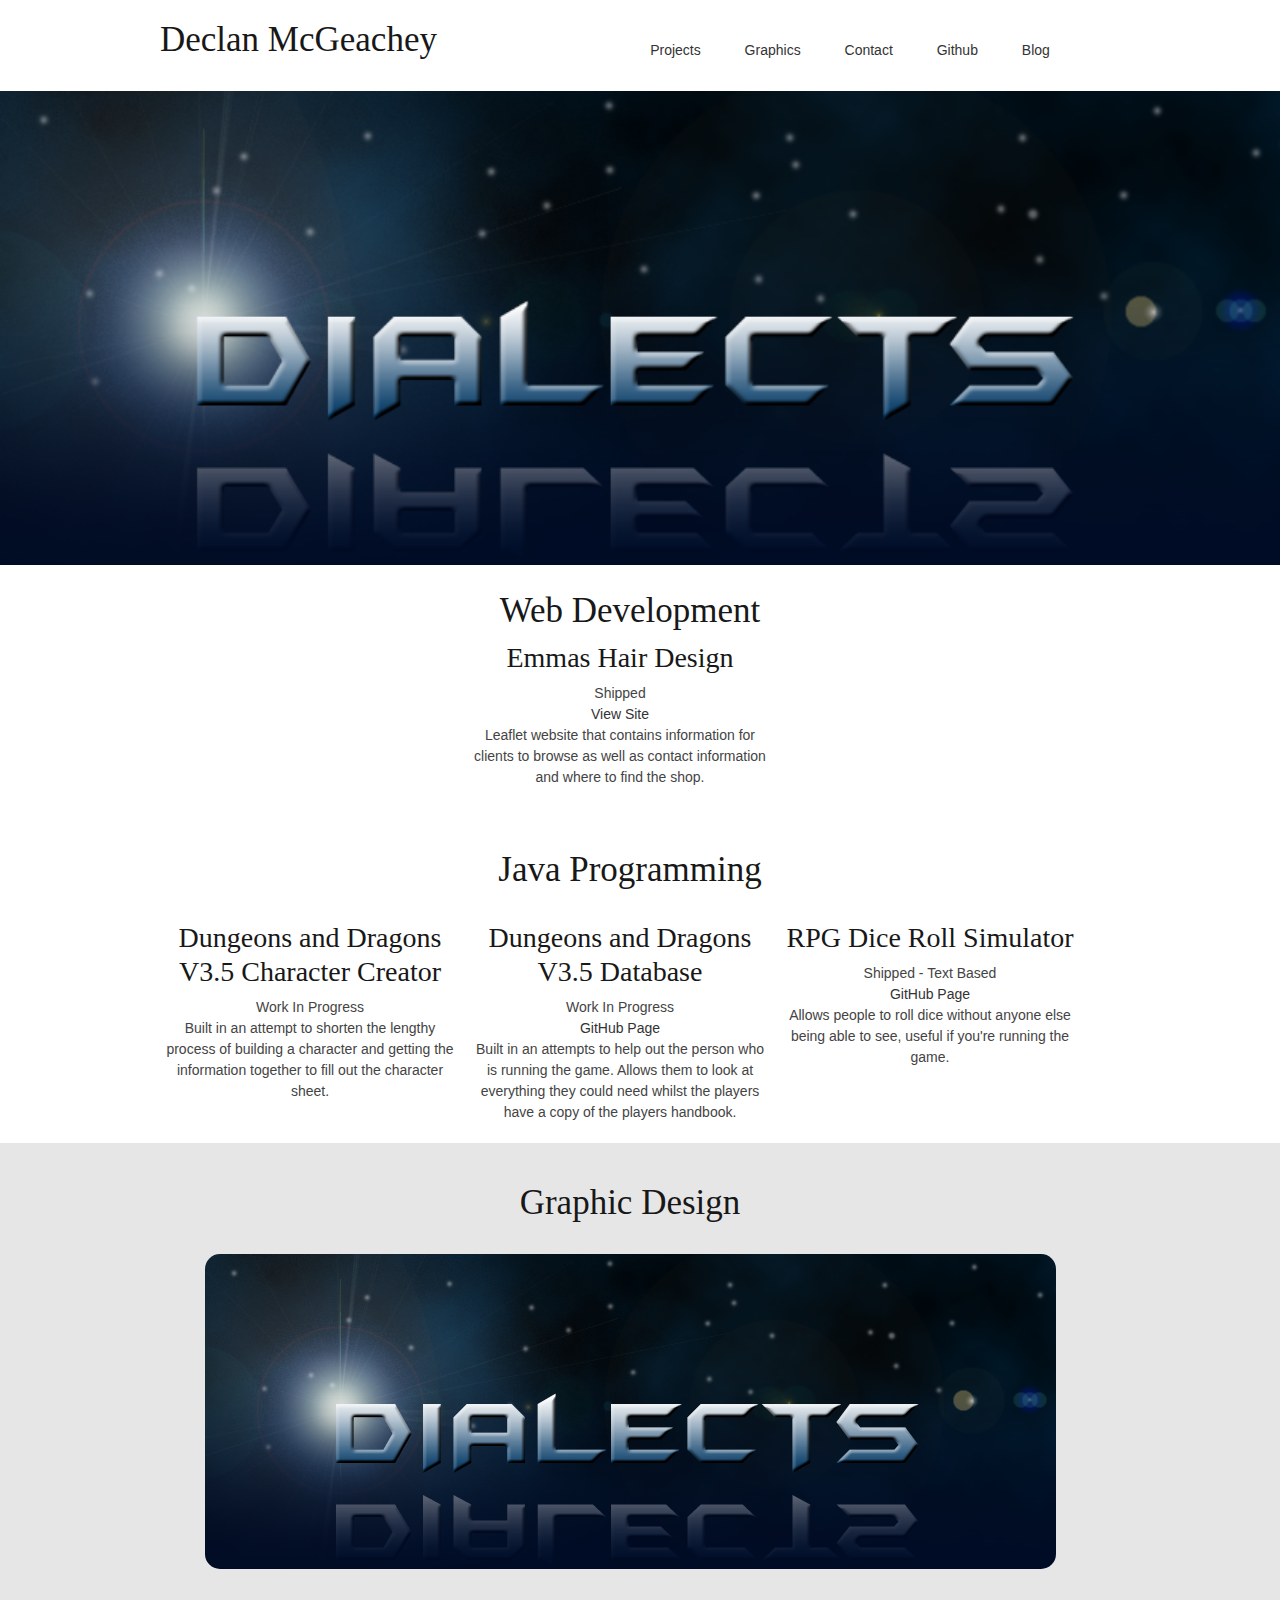
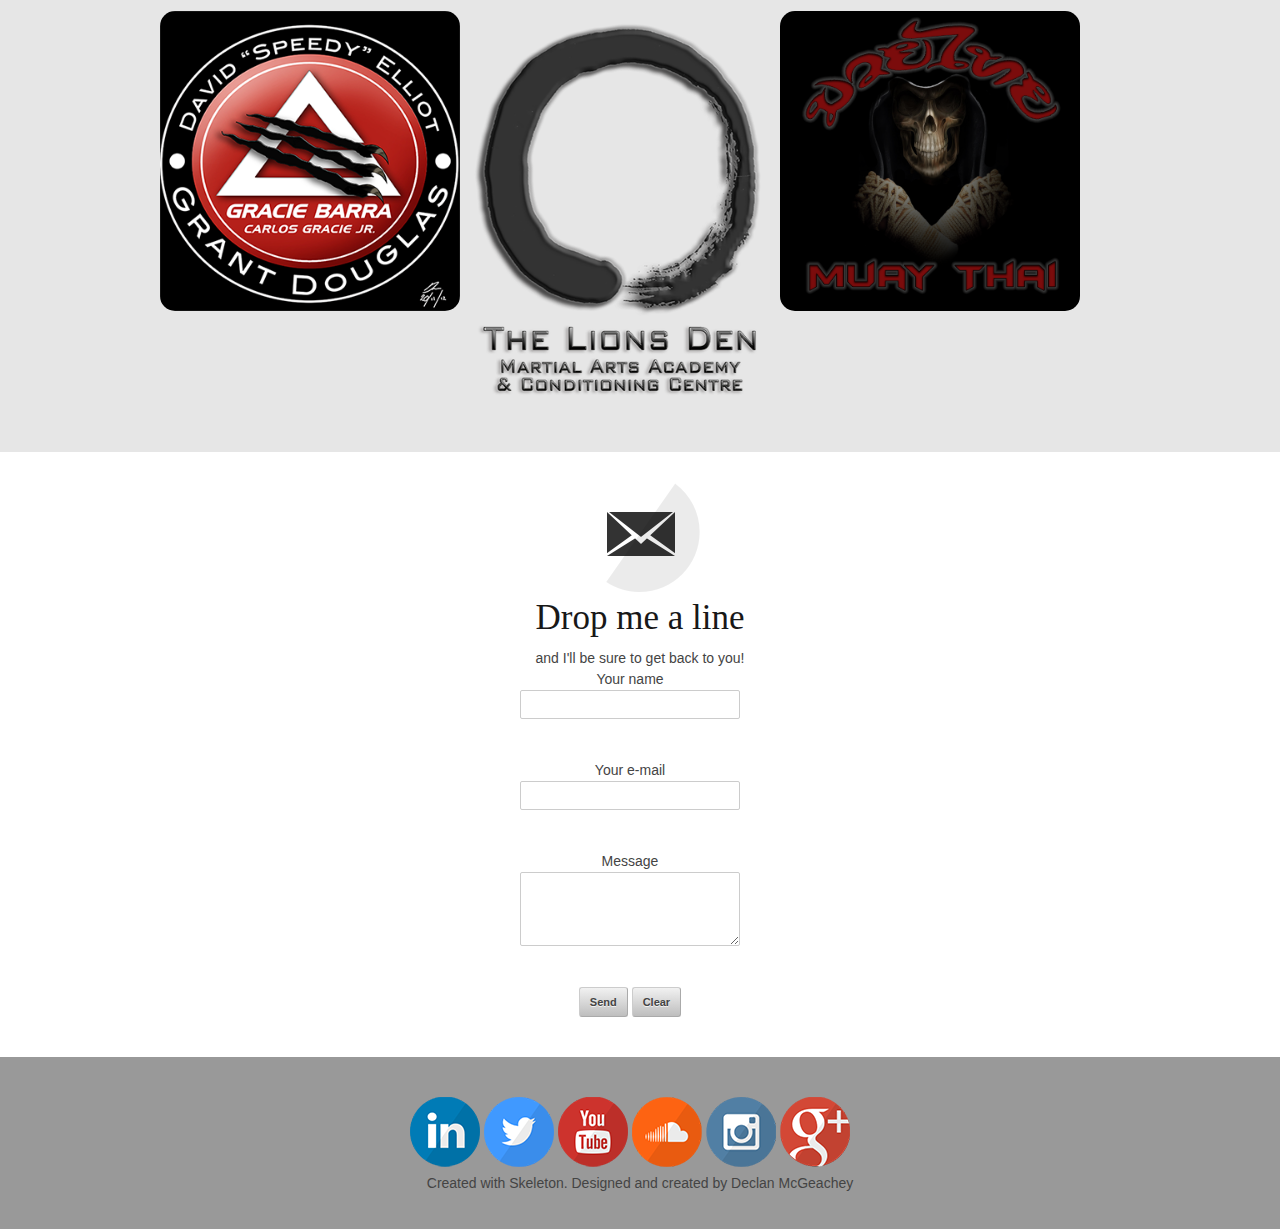
<file: index.html>
<!DOCTYPE html>
<!--[if lt IE 7 ]><html class="ie ie6" lang="en"> <![endif]-->
<!--[if IE 7 ]><html class="ie ie7" lang="en"> <![endif]-->
<!--[if IE 8 ]><html class="ie ie8" lang="en"> <![endif]-->
<!--[if (gte IE 9)|!(IE)]><!--><html lang="en"> <!--<![endif]-->
<head>

	<!-- Basic Page Needs
  ================================================== -->
	<meta charset="utf-8">
	<title>Declan McGeachey - Web & Graphic Design</title>
	<meta name="description" content="Declan McGeachey is a freelance web designer based in Glasgow, Scotland. Specialising in front end web design">
	<meta name="keywords" content="HTML, CSS, PHP, JS, Javascript, Web Design, Freelance, Front End, Responsive Design, Glasgow, Scotland, Freelance Web Design, Freelance Web Design Glasgow, Graphic Design">
	<meta name="author" content="Declan McGeachey">
    <meta name="google-site-verification" content="WF05OBjeJCliIQ81CKxktAAAyhjKM83mC2-5_Dd2Hfs"/>


	<!-- Mobile Specific Metas
  ================================================== -->
	<meta name="viewport" content="width=device-width, initial-scale=1, maximum-scale=1">

	<!-- CSS
  ================================================== -->
	<link rel="stylesheet" href="stylesheets/base.css">
	<link rel="stylesheet" href="stylesheets/skeleton.css">
	<link rel="stylesheet" href="stylesheets/layout.css">

	<!--[if lt IE 9]>
		<script src="http://html5shim.googlecode.com/svn/trunk/html5.js"></script>
	<![endif]-->

	<!-- Favicons
	================================================== -->
	<link rel="shortcut icon" href="images/favicon.ico">

</head>
<body>



	<!-- Primary Page Layout
	================================================== -->
<!-- Header -->
<div class="container">
	<div class="seven columns" >
		<h2>Declan McGeachey</h2>
	</div>


		<!-- Navigation -->
	<div id="nav" class="nine columns">
			
		<center><ul>
			<li><a href="#Development">Projects</a></li>
			<li><a href="#Graphics">Graphics</a></li>
			<li><a href="#Contact">Contact</a></li>
			<li><a href="http://www.github.com/dmcgeachey">Github</a></li>
			<li><a href="http://dmcgeachey.com/blog.html">Blog</a></li>
		</ul></center>
	</div>
</div>


		<center><img src="images/dialects.png" width="100%" height="50%";></center>


<!-- Project Section -->
<div class="container">
<a name="Development"></a>
		<div class="container">
			<div class="sixteen columns">
				<center><h2>Web Development</h2></center>
			</div>

			<div id="nav">
				<div class="one-third column offset-by-five" >
						<center><h3>Emmas Hair Design</h3>
						<p>Shipped
						<br><a href="http://www.emmashairdesign.co.uk">View Site</a>
						<br>Leaflet website that contains information for clients to browse as well as contact information and where to find the shop.</p>
					</center>
				</div>
			</div>



			<div class="sixteen columns">
				<br>
			</div>

			<div class="sixteen columns">
				<br>
			</div>


			<div class="sixteen columns">
				<center><h2>Java Programming</h2></center>
				<br>
			</div>

		<div id="nav">
			<div class="one-third column">
				<center><h3>Dungeons and Dragons V3.5 Character Creator</h3>
				<p>Work In Progress
				<br>Built in an attempt to shorten the lengthy process of building a character and getting the information together to fill out the character sheet.</p></center>
			
			</div>
		</div>

		<div id="nav">
			<div class="one-third column">
				<center><h3>Dungeons and Dragons V3.5 Database</h3>
				<p>Work In Progress
				<br><a href="https://github.com/dmcgeachey/Database">GitHub Page</a>
				<br>Built in an attempts to help out the person who is running the game. Allows them to look at everything they could need whilst the players have a copy of the players handbook.</p></center>
			</div>
		</div>

		<div id="nav">
			<div class="one-third column">
				<center><h3>RPG Dice Roll Simulator</h3>
				<p>Shipped - Text Based
				<br><a href="https://github.com/dmcgeachey/Dice-Generator">GitHub Page</a>
				<br>Allows people to roll dice without anyone else being able to see, useful if you're running the game.</p></center>
			</div>
		</div>
	</div>
</div>
		



<!-- Graphics Section -->
<div id="background">
<a name="Graphics"></a>
	<div class="container">
		<div class="sixteen columns">
			<div class="sixteen columns">
				<center><h2>Graphic Design</h2></center>
				<br>
			</div>

			<div id="logoImage" class="sixteen columns feature ">
				<center><img src="images/dialects.png"></center>
				<br>
			</div>

			<div id="logoImage"  class="one-third column feature">
				<center><img src="images/LDpatch.png"></center>
			</div>

			<div id="logoImage"  class="one-third column feature">
				<center><img src="images/LDlogo.png"></center>
			</div>

			<div id="logoImage"  class="one-third column feature">
				<center><img src="images/gymLogo.png"></center>
			</div>
		</div>
	</div>
</div>

<!-- Contact Section -->
<div class="container">
<a name="Contact"></a>
	<center><img src="images/email.png">
	<h2>Drop me a line</h2>
	and I'll be sure to get back to you!</center>

	<!-- Contact Form -->
	<div class = "sixteen columns">
		<center>
		<form action="contact.php" method="post">
		Your name<br>
    	<input type="text" name="cf_name"><br>
		Your e-mail<br>
   		<input type="text" name="cf_email"><br>
		Message<br>
    	<textarea name="cf_message"></textarea><br>
		<input type="submit" value="Send">
		<input type="reset" value="Clear">
		</form>
		</center>
	</div>
</div>



<!-- Footer -->
<div id="footerBackground">
	<div class="container">
		<div id="footer">
			<div class="sixteen columns">
				<center>
				<a href="http://www.linkedin.com/pub/declan-mcgeachey/83/651/211"><img src="images/linkedin.png"></a>
				<a href="http://www.twitter.com/dmcgeachey"><img src="images/twitter.png"></a>
				<a href="http://www.youtube.com/dmcgeachey"><img src="images/youtube.png"></a>
				<a href="https://soundcloud.com/declan-mcgeachey"><img src="images/soundcloud.png"></a>
				<a href="http://instagram.com/dmcgeachey"><img src="images/instagram.png"></a>
				<a href="https://plus.google.com/102501934381518466295/posts/p/pub"><img src="images/googleplus.png"></a>
				</center>
			</div>

			<div id="copyright" class="sixteen columns" align="center">
			Created with Skeleton. Designed and created by Declan McGeachey
			</div>

		</div>
	</div>


<!-- End Document
================================================== -->
</body>
</html>
</file>
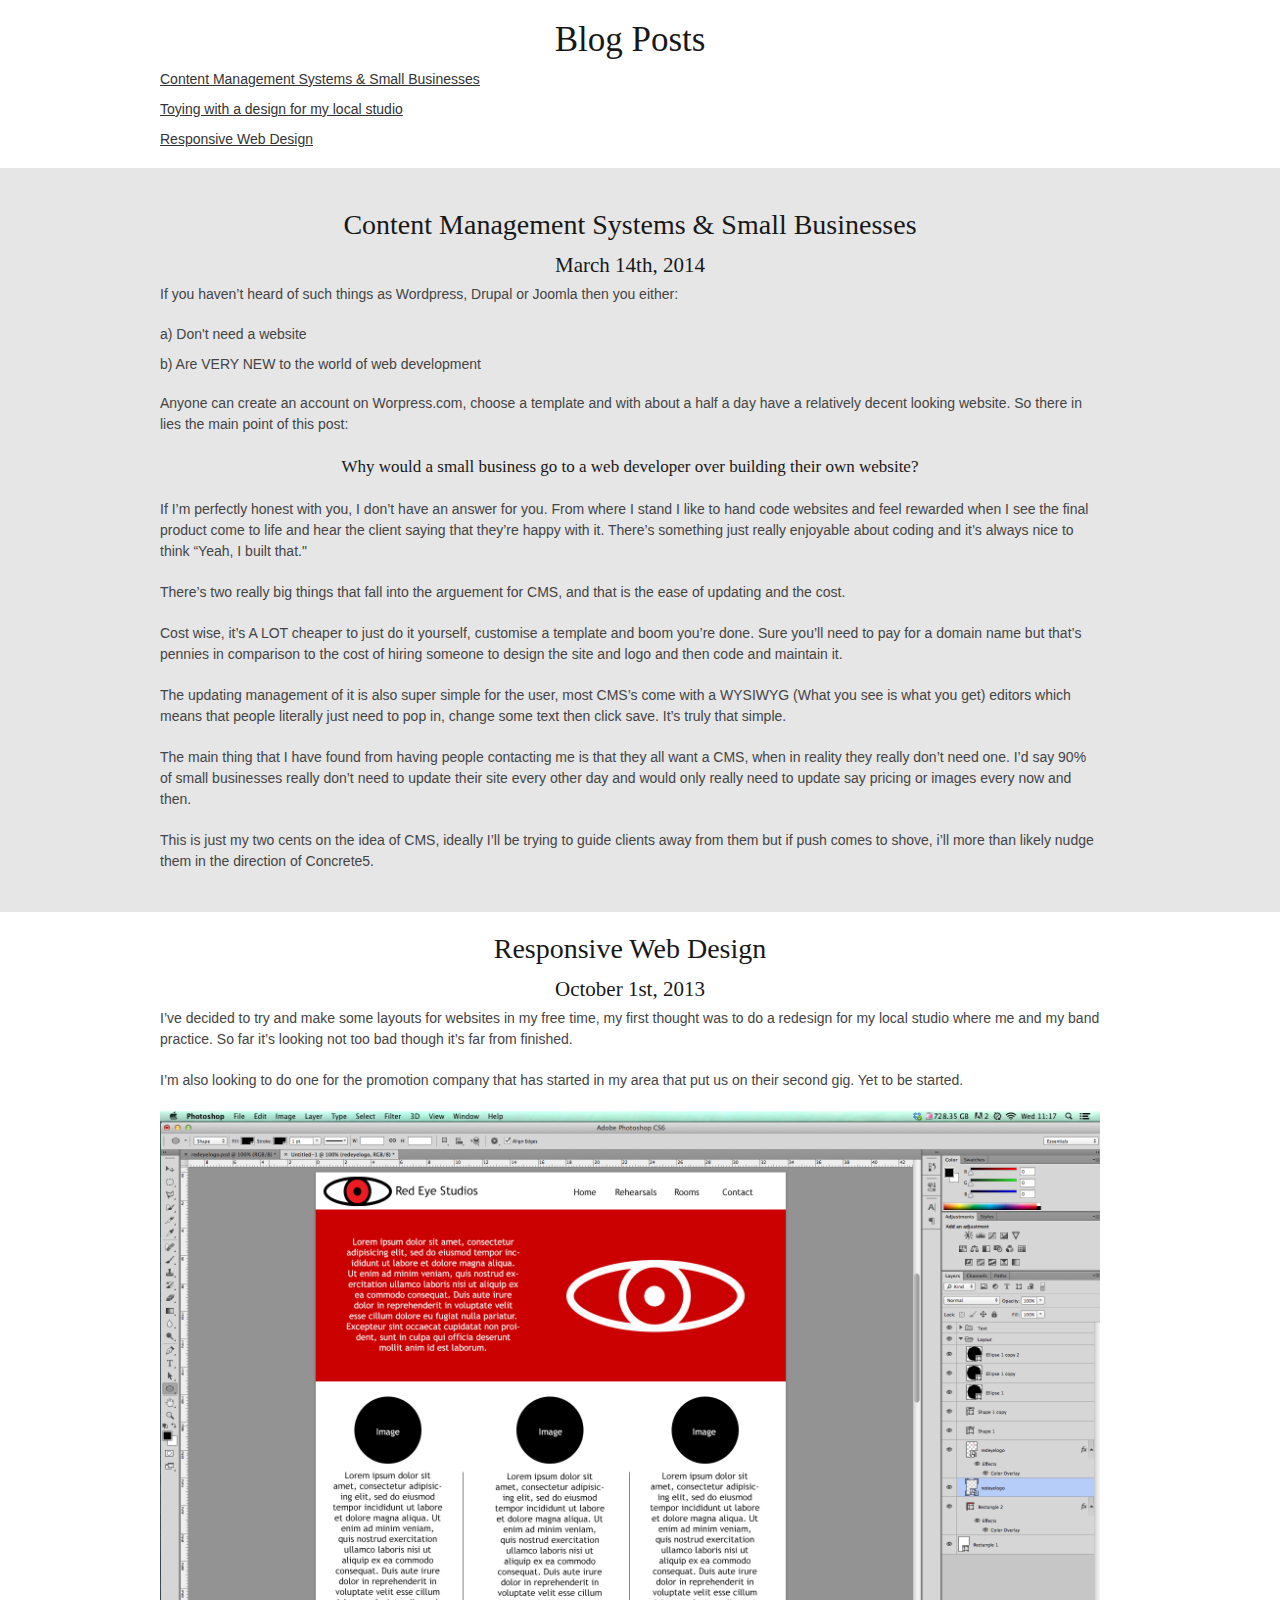
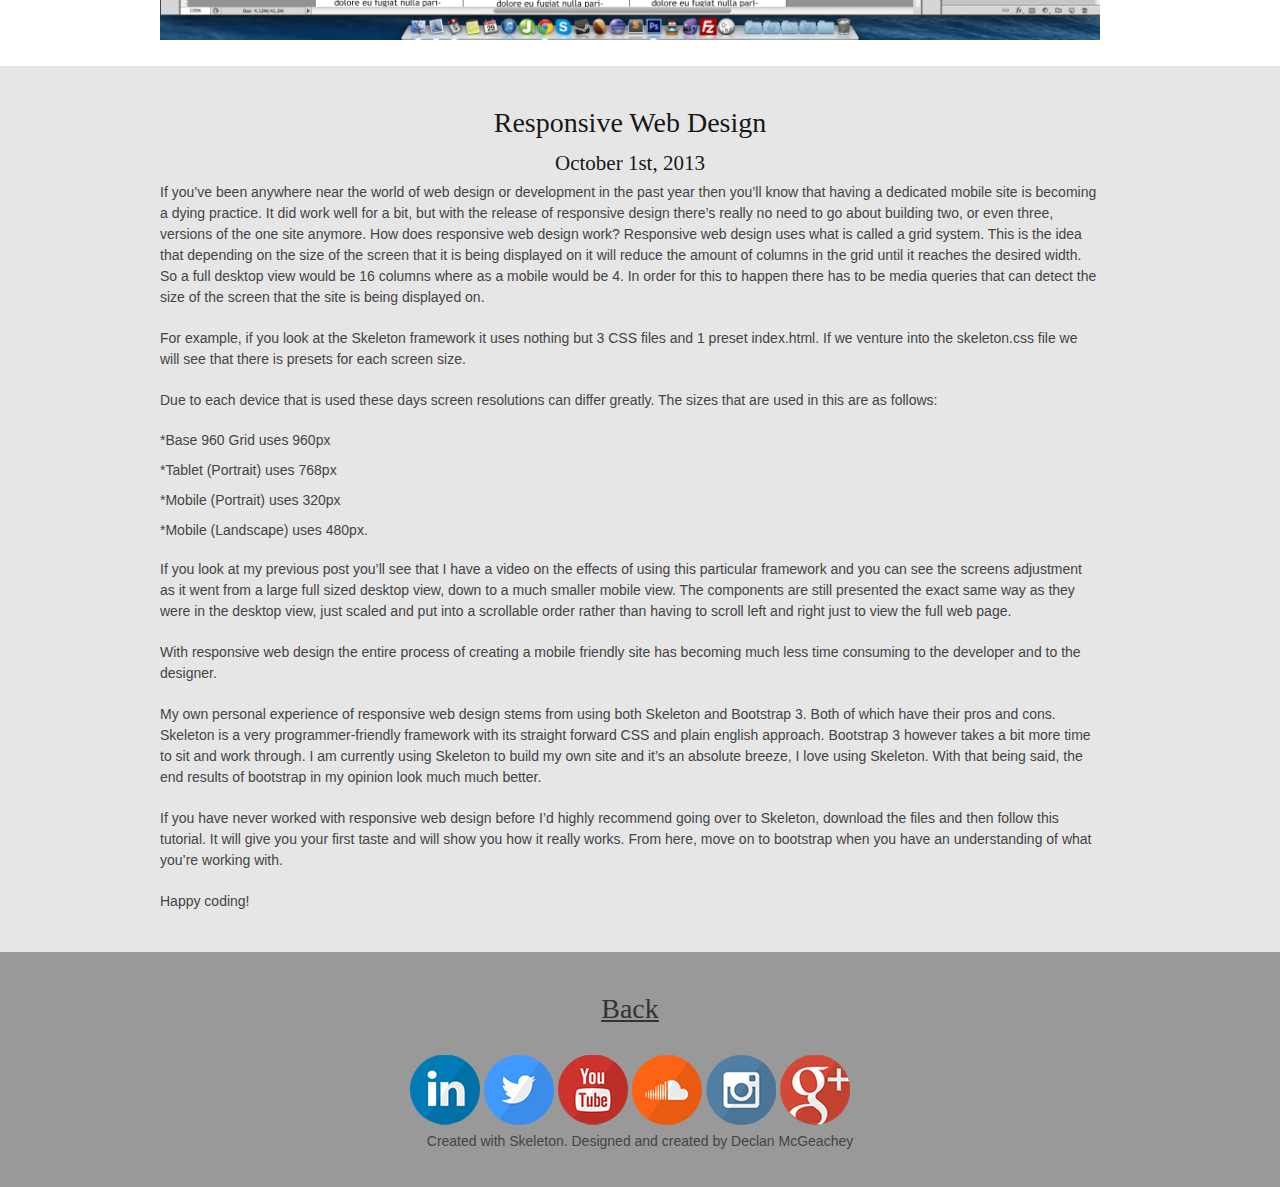
<file: blog.html>
<!DOCTYPE html>
<!--[if lt IE 7 ]><html class="ie ie6" lang="en"> <![endif]-->
<!--[if IE 7 ]><html class="ie ie7" lang="en"> <![endif]-->
<!--[if IE 8 ]><html class="ie ie8" lang="en"> <![endif]-->
<!--[if (gte IE 9)|!(IE)]><!--><html lang="en"> <!--<![endif]-->
<head>

	<!-- Basic Page Needs
  ================================================== -->
	<meta charset="utf-8">
	<title>Declan McGeachey - Blog</title>
	<meta name="description" content="Declan McGeachey is a freelance web designer based in Glasgow, Scotland. Specialising in front end web design">
	<meta name="keywords" content="HTML, CSS, PHP, JS, Javascript, Web Design, Freelance, Front End, Responsive Design, Glasgow, Scotland, Freelance Web Design, Freelance Web Design Glasgow, Graphic Design">
	<meta name="author" content="Declan McGeachey">
    <meta name="google-site-verification" content="WF05OBjeJCliIQ81CKxktAAAyhjKM83mC2-5_Dd2Hfs"/>


	<!-- Mobile Specific Metas
  ================================================== -->
	<meta name="viewport" content="width=device-width, initial-scale=1, maximum-scale=1">

	<!-- CSS
  ================================================== -->
	<link rel="stylesheet" href="stylesheets/base.css">
	<link rel="stylesheet" href="stylesheets/skeleton.css">
	<link rel="stylesheet" href="stylesheets/layout.css">

	<!--[if lt IE 9]>
		<script src="http://html5shim.googlecode.com/svn/trunk/html5.js"></script>
	<![endif]-->

	<!-- Favicons
	================================================== -->
	<link rel="shortcut icon" href="images/favicon.ico">

</head>
<body>



	<!-- Primary Page Layout
	================================================== -->
<!-- Blog Title Section -->
<div class="container">
	<div class="sixteen columns">
	<center><h2>Blog Posts</h2></center>
	</div>
	<div class="sixteen columns"><ul>
			<li><a href=""> Content Management Systems & Small Businesses</a></li>
			<li><a href=""> Toying with a design for my local studio</a></li>
			<li><a href="#Responsive Web Design"> Responsive Web Design</a></li>
		</ul>
	</div>
</div>

<!-- Blog Post -->
<div id="background">
	<div class="container">

		<!-- Blog Title & Date -->
		<div class="sixteen columns">
		<a name="Responsive Web Design"></a>
		<center><h3>Content Management Systems & Small Businesses</h3>
		<h4>March 14th, 2014</h4></center>
		</div>

		<!-- Blog Main Text -->
		<div class="sixteen columns">
		<p>If you haven’t heard of such things as Wordpress, Drupal or Joomla then you either:
			<ul>
				<li>a) Don't need a website</li>
				<li>b) Are VERY NEW to the world of web development</li>
			</ul>
			Anyone can create an account on Worpress.com, choose a template and with about a half a day have a relatively decent looking website. So there in lies the main point of this post:

		</p>

		<p><h5><center>Why would a small business go to a web developer over building their own website?<center></h5></p>

		<p>If I’m perfectly honest with you, I don’t have an answer for you. From where I stand I like to hand code websites and feel rewarded when I see the final product come to life and hear the client saying that they’re happy with it. There’s something just really enjoyable about coding and it’s always nice to think “Yeah, I built that."
		</p>

		<p>There’s two really big things that fall into the arguement for CMS, and that is the ease of updating and the cost.</p>

		<p>Cost wise, it’s A LOT cheaper to just do it yourself, customise a template and boom you’re done. Sure you’ll need to pay for a domain name but that’s pennies in comparison to the cost of hiring someone to design the site and logo and then code and maintain it.</p>

		<p>The updating management of it is also super simple for the user, most CMS’s come with a WYSIWYG (What you see is what you get) editors which means that people literally just need to pop in, change some text then click save. It’s truly that simple.</p>

		<p>The main thing that I have found from having people contacting me is that they all want a CMS, when in reality they really don’t need one. I’d say 90% of small businesses really don’t need to update their site every other day and would only really need to update say pricing or images every now and then.
		</p>

		<p>This is just my two cents on the idea of CMS, ideally I’ll be trying to guide clients away from them but if push comes to shove, i’ll more than likely nudge them in the direction of Concrete5.</p>
	</div>
	</div>
</div>

<!-- Blog Post -->
<div class="container">

		<!-- Blog Title & Date -->
		<div class="sixteen columns">
		<a name="Responsive Web Design"></a>
		<center><h3>Responsive Web Design</h3>
		<h4>October 1st, 2013</h4></center>
		</div>

		<!-- Blog Main Text -->
		<div class="sixteen columns">
		<p>I’ve decided to try and make some layouts for websites in my free time, my first thought was to do a redesign for my local studio where me and my band practice. So far it’s looking not too bad though it’s far from finished.</p>

		<p>I’m also looking to do one for the promotion company that has started in my area that put us on their second gig. Yet to be started.</p>

		<p><img src="images/redeyescreenshot.png" width="100%";></p>
		
		</div>
		</div>
</div>


<!-- Blog Post -->
<div id="background">
	<div class="container">

		<!-- Blog Title & Date -->
		<div class="sixteen columns">
		<a name="Responsive Web Design"></a>
		<center><h3>Responsive Web Design</h3>
		<h4>October 1st, 2013</h4></center>
		</div>

		<!-- Blog Main Text -->
		<div class="sixteen columns">
		<p>If you’ve been anywhere near the world of web design or development in the past year then you’ll know that having a dedicated mobile site is becoming a dying practice. It did work well for a bit, but with the release of responsive design there’s really no need to go about building two, or even three, versions of the one site anymore. How does responsive web design work? Responsive web design uses what is called a grid system. This is the idea that depending on the size of the screen that it is being displayed on it will reduce the amount of columns in the grid until it reaches the desired width. So a full desktop view would be 16 columns where as a mobile would be 4. In order for this to happen there has to be media queries that can detect the size of the screen that the site is being displayed on.</p>

		<p>For example, if you look at the Skeleton framework it uses nothing but 3 CSS files and 1 preset index.html. If we venture into the skeleton.css file we will see that there is presets for each screen size.</p>

		<p>Due to each device that is used these days screen resolutions can differ greatly. The sizes that are used in this are as follows:
			<ul>
				<li>*Base 960 Grid uses 960px </li>
				<li>*Tablet (Portrait) uses 768px </li>
				<li>*Mobile (Portrait) uses 320px </li>
				<li>*Mobile (Landscape) uses 480px.</li>
			</ul>
		</p>

		<p>If you look at my previous post you’ll see that I have a video on the effects of using this particular framework and you can see the screens adjustment as it went from a large full sized desktop view, down to a much smaller mobile view. The components are still presented the exact same way as they were in the desktop view, just scaled and put into a scrollable order rather than having to scroll left and right just to view the full web page.</p>

		<p>With responsive web design the entire process of creating a mobile friendly site has becoming much less time consuming to the developer and to the designer.</p>

		<p>My own personal experience of responsive web design stems from using both Skeleton and Bootstrap 3. Both of which have their pros and cons. Skeleton is a very programmer-friendly framework with its straight forward CSS and plain english approach. Bootstrap 3 however takes a bit more time to sit and work through. I am currently using Skeleton to build my own site and it’s an absolute breeze, I love using Skeleton. With that being said, the end results of bootstrap in my opinion look much much better.</p>

		<p>If you have never worked with responsive web design before I’d highly recommend going over to Skeleton, download the files and then follow this tutorial. It will give you your first taste and will show you how it really works. From here, move on to bootstrap when you have an understanding of what you’re working with.</p>

		<p>Happy coding!</p>
	</div>
	</div>
</div>

<!-- Footer -->
<div id="footerBackground">
	<div class="container">
		<div id="footer">
				<div class="sixteen columns" >
				<h3><center><a href="http://www.dmcgeachey.com">Back</a></center></h3><br>
				</div>
			<div class="sixteen columns">
				<center>
				<a href="http://www.linkedin.com/pub/declan-mcgeachey/83/651/211"><img src="images/linkedin.png"></a>
				<a href="http://www.twitter.com/dmcgeachey"><img src="images/twitter.png"></a>
				<a href="http://www.youtube.com/dmcgeachey"><img src="images/youtube.png"></a>
				<a href="https://soundcloud.com/declan-mcgeachey"><img src="images/soundcloud.png"></a>
				<a href="http://instagram.com/dmcgeachey"><img src="images/instagram.png"></a>
				<a href="https://plus.google.com/102501934381518466295/posts/p/pub"><img src="images/googleplus.png"></a>
				</center>
			</div>

			<div id="copyright" class="sixteen columns" align="center">
			Created with Skeleton. Designed and created by Declan McGeachey
			</div>

		</div>
	</div>


<!-- End Document
================================================== -->
</body>
</html>
</file>
<file: stylesheets/base.css>
/*
* Skeleton V1.2
* Copyright 2011, Dave Gamache
* www.getskeleton.com
* Free to use under the MIT license.
* http://www.opensource.org/licenses/mit-license.php
* 6/20/2012
*/


/* Table of Content
==================================================
	#Reset & Basics
	#Basic Styles
	#Site Styles
	#Typography
	#Links
	#Lists
	#Images
	#Buttons
	#Forms
	#Misc */


/* #Reset & Basics (Inspired by E. Meyers)
================================================== */
	html, body, div, span, applet, object, iframe, h1, h2, h3, h4, h5, h6, p, blockquote, pre, a, abbr, acronym, address, big, cite, code, del, dfn, em, img, ins, kbd, q, s, samp, small, strike, strong, sub, sup, tt, var, b, u, i, center, dl, dt, dd, ol, ul, li, fieldset, form, label, legend, table, caption, tbody, tfoot, thead, tr, th, td, article, aside, canvas, details, embed, figure, figcaption, footer, header, hgroup, menu, nav, output, ruby, section, summary, time, mark, audio, video {
		margin: 0;
		padding: 0;
		border: 0;
		font-size: 100%;
		font: inherit;
		vertical-align: baseline; }
	article, aside, details, figcaption, figure, footer, header, hgroup, menu, nav, section {
		display: block; }
	body {
		line-height: 1; }
	ol, ul {
		list-style: none; }
	blockquote, q {
		quotes: none; }
	blockquote:before, blockquote:after,
	q:before, q:after {
		content: '';
		content: none; }
	table {
		border-collapse: collapse;
		border-spacing: 0; }


/* #Basic Styles
================================================== */
	body {
		font: 14px/21px "HelveticaNeue", "Helvetica Neue", Helvetica, Arial, sans-serif;
		color: #444;
		-webkit-font-smoothing: antialiased; /* Fix for webkit rendering */
		-webkit-text-size-adjust: 100%;
	}


/* #Typography
================================================== */
	h1, h2, h3, h4, h5, h6 {
		color: #181818;
		font-family: Georgia, Times, "Times New Roman", serif;
		font-weight: normal; }
	h1 a, h2 a, h3 a, h4 a, h5 a, h6 a { font-weight: inherit; }
	h1 { font-size: 46px; line-height: 50px; margin-bottom: 14px;}
	h2 { font-size: 35px; line-height: 40px; margin-bottom: 10px; }
	h3 { font-size: 28px; line-height: 34px; margin-bottom: 8px; }
	h4 { font-size: 21px; line-height: 30px; margin-bottom: 4px; }
	h5 { font-size: 17px; line-height: 24px; }
	h6 { font-size: 14px; line-height: 21px; }
	.subheader { color: #777; }

	p { margin: 0 0 20px 0; }
	p img { margin: 0; }
	p.lead { font-size: 21px; line-height: 27px; color: #777;  }

	em { font-style: italic; }
	strong { font-weight: bold; color: #333; }
	small { font-size: 80%; }

/*	Blockquotes  */
	blockquote, blockquote p { font-size: 17px; line-height: 24px; color: #777; font-style: italic; }
	blockquote { margin: 0 0 20px; padding: 9px 20px 0 19px; border-left: 1px solid #ddd; }
	blockquote cite { display: block; font-size: 12px; color: #555; }
	blockquote cite:before { content: "\2014 \0020"; }
	blockquote cite a, blockquote cite a:visited, blockquote cite a:visited { color: #555; }

	hr { border: solid #ddd; border-width: 1px 0 0; clear: both; margin: 10px 0 30px; height: 0; }


/* #Links
================================================== */
	a, a:visited { color: #333; text-decoration: underline; outline: 0; }
	a:hover, a:focus { color: #000; }
	p a, p a:visited { line-height: inherit; }


/* #Lists
================================================== */
	ul, ol { margin-bottom: 20px; }
	ul { list-style: none outside; }
	ol { list-style: decimal; }
	ol, ul.square, ul.circle, ul.disc { margin-left: 30px; }
	ul.square { list-style: square outside; }
	ul.circle { list-style: circle outside; }
	ul.disc { list-style: disc outside; }
	ul ul, ul ol,
	ol ol, ol ul { margin: 4px 0 5px 30px; font-size: 90%;  }
	ul ul li, ul ol li,
	ol ol li, ol ul li { margin-bottom: 6px; }
	li { line-height: 18px; margin-bottom: 12px; }
	ul.large li { line-height: 21px; }
	li p { line-height: 21px; }

/* #Images
================================================== */

	img.scale-with-grid {
		max-width: 100%;
		height: auto; }


/* #Buttons
================================================== */

	.button,
	button,
	input[type="submit"],
	input[type="reset"],
	input[type="button"] {
		background: #eee; /* Old browsers */
		background: #eee -moz-linear-gradient(top, rgba(255,255,255,.2) 0%, rgba(0,0,0,.2) 100%); /* FF3.6+ */
		background: #eee -webkit-gradient(linear, left top, left bottom, color-stop(0%,rgba(255,255,255,.2)), color-stop(100%,rgba(0,0,0,.2))); /* Chrome,Safari4+ */
		background: #eee -webkit-linear-gradient(top, rgba(255,255,255,.2) 0%,rgba(0,0,0,.2) 100%); /* Chrome10+,Safari5.1+ */
		background: #eee -o-linear-gradient(top, rgba(255,255,255,.2) 0%,rgba(0,0,0,.2) 100%); /* Opera11.10+ */
		background: #eee -ms-linear-gradient(top, rgba(255,255,255,.2) 0%,rgba(0,0,0,.2) 100%); /* IE10+ */
		background: #eee linear-gradient(top, rgba(255,255,255,.2) 0%,rgba(0,0,0,.2) 100%); /* W3C */
	  border: 1px solid #aaa;
	  border-top: 1px solid #ccc;
	  border-left: 1px solid #ccc;
	  -moz-border-radius: 3px;
	  -webkit-border-radius: 3px;
	  border-radius: 3px;
	  color: #444;
	  display: inline-block;
	  font-size: 11px;
	  font-weight: bold;
	  text-decoration: none;
	  text-shadow: 0 1px rgba(255, 255, 255, .75);
	  cursor: pointer;
	  margin-bottom: 20px;
	  line-height: normal;
	  padding: 8px 10px;
	  font-family: "HelveticaNeue", "Helvetica Neue", Helvetica, Arial, sans-serif; }

	.button:hover,
	button:hover,
	input[type="submit"]:hover,
	input[type="reset"]:hover,
	input[type="button"]:hover {
		color: #222;
		background: #ddd; /* Old browsers */
		background: #ddd -moz-linear-gradient(top, rgba(255,255,255,.3) 0%, rgba(0,0,0,.3) 100%); /* FF3.6+ */
		background: #ddd -webkit-gradient(linear, left top, left bottom, color-stop(0%,rgba(255,255,255,.3)), color-stop(100%,rgba(0,0,0,.3))); /* Chrome,Safari4+ */
		background: #ddd -webkit-linear-gradient(top, rgba(255,255,255,.3) 0%,rgba(0,0,0,.3) 100%); /* Chrome10+,Safari5.1+ */
		background: #ddd -o-linear-gradient(top, rgba(255,255,255,.3) 0%,rgba(0,0,0,.3) 100%); /* Opera11.10+ */
		background: #ddd -ms-linear-gradient(top, rgba(255,255,255,.3) 0%,rgba(0,0,0,.3) 100%); /* IE10+ */
		background: #ddd linear-gradient(top, rgba(255,255,255,.3) 0%,rgba(0,0,0,.3) 100%); /* W3C */
	  border: 1px solid #888;
	  border-top: 1px solid #aaa;
	  border-left: 1px solid #aaa; }

	.button:active,
	button:active,
	input[type="submit"]:active,
	input[type="reset"]:active,
	input[type="button"]:active {
		border: 1px solid #666;
		background: #ccc; /* Old browsers */
		background: #ccc -moz-linear-gradient(top, rgba(255,255,255,.35) 0%, rgba(10,10,10,.4) 100%); /* FF3.6+ */
		background: #ccc -webkit-gradient(linear, left top, left bottom, color-stop(0%,rgba(255,255,255,.35)), color-stop(100%,rgba(10,10,10,.4))); /* Chrome,Safari4+ */
		background: #ccc -webkit-linear-gradient(top, rgba(255,255,255,.35) 0%,rgba(10,10,10,.4) 100%); /* Chrome10+,Safari5.1+ */
		background: #ccc -o-linear-gradient(top, rgba(255,255,255,.35) 0%,rgba(10,10,10,.4) 100%); /* Opera11.10+ */
		background: #ccc -ms-linear-gradient(top, rgba(255,255,255,.35) 0%,rgba(10,10,10,.4) 100%); /* IE10+ */
		background: #ccc linear-gradient(top, rgba(255,255,255,.35) 0%,rgba(10,10,10,.4) 100%); /* W3C */ }

	.button.full-width,
	button.full-width,
	input[type="submit"].full-width,
	input[type="reset"].full-width,
	input[type="button"].full-width {
		width: 100%;
		padding-left: 0 !important;
		padding-right: 0 !important;
		text-align: center; }

	/* Fix for odd Mozilla border & padding issues */
	button::-moz-focus-inner,
	input::-moz-focus-inner {
    border: 0;
    padding: 0;
	}


/* #Forms
================================================== */

	form {
		margin-bottom: 20px; }
	fieldset {
		margin-bottom: 20px; }
	input[type="text"],
	input[type="password"],
	input[type="email"],
	textarea,
	select {
		border: 1px solid #ccc;
		padding: 6px 4px;
		outline: none;
		-moz-border-radius: 2px;
		-webkit-border-radius: 2px;
		border-radius: 2px;
		font: 13px "HelveticaNeue", "Helvetica Neue", Helvetica, Arial, sans-serif;
		color: #777;
		margin: 0;
		width: 210px;
		max-width: 100%;
		display: block;
		margin-bottom: 20px;
		background: #fff; }
	select {
		padding: 0; }
	input[type="text"]:focus,
	input[type="password"]:focus,
	input[type="email"]:focus,
	textarea:focus {
		border: 1px solid #aaa;
 		color: #444;
 		-moz-box-shadow: 0 0 3px rgba(0,0,0,.2);
		-webkit-box-shadow: 0 0 3px rgba(0,0,0,.2);
		box-shadow:  0 0 3px rgba(0,0,0,.2); }
	textarea {
		min-height: 60px; }
	label,
	legend {
		display: block;
		font-weight: bold;
		font-size: 13px;  }
	select {
		width: 220px; }
	input[type="checkbox"] {
		display: inline; }
	label span,
	legend span {
		font-weight: normal;
		font-size: 13px;
		color: #444; }

/* #Misc
================================================== */
	.remove-bottom { margin-bottom: 0 !important; }
	.half-bottom { margin-bottom: 10px !important; }
	.add-bottom { margin-bottom: 20px !important; }
</file>
<file: stylesheets/skeleton.css>
/*
* Skeleton V1.2
* Copyright 2011, Dave Gamache
* www.getskeleton.com
* Free to use under the MIT license.
* http://www.opensource.org/licenses/mit-license.php
* 6/20/2012
*/


/* Table of Contents
==================================================
    #Base 960 Grid
    #Tablet (Portrait)
    #Mobile (Portrait)
    #Mobile (Landscape)
    #Clearing */



/* #Base 960 Grid
================================================== */

    .container                                  { position: relative; width: 960px; margin: 0 auto; padding: 0; }
    .container .column,
    .container .columns                         { float: left; display: inline; margin-left: 0px; margin-right: 10px; }
    .row                                        { margin-bottom: 20px; }

    /* Nested Column Classes */
    .column.alpha, .columns.alpha               { margin-left: 0; }
    .column.omega, .columns.omega               { margin-right: 0; }

    /* Base Grid */
    .container .one.column,
    .container .one.columns                     { width: 40px;  }
    .container .two.columns                     { width: 100px; }
    .container .three.columns                   { width: 160px; }
    .container .four.columns                    { width: 220px; }
    .container .five.columns                    { width: 280px; }
    .container .six.columns                     { width: 340px; }
    .container .seven.columns                   { width: 400px; }
    .container .eight.columns                   { width: 460px; }
    .container .nine.columns                    { width: 520px; }
    .container .ten.columns                     { width: 580px; }
    .container .eleven.columns                  { width: 640px; }
    .container .twelve.columns                  { width: 700px; }
    .container .thirteen.columns                { width: 760px; }
    .container .fourteen.columns                { width: 820px; }
    .container .fifteen.columns                 { width: 880px; }
    .container .sixteen.columns                 { width: 940px; }

    .container .one-third.column                { width: 300px; }
    .container .two-thirds.column               { width: 620px; }

    /* Offsets */
    .container .offset-by-one                   { padding-left: 60px;  }
    .container .offset-by-two                   { padding-left: 120px; }
    .container .offset-by-three                 { padding-left: 180px; }
    .container .offset-by-four                  { padding-left: 240px; }
    .container .offset-by-five                  { padding-left: 310px; }
    .container .offset-by-six                   { padding-left: 360px; }
    .container .offset-by-seven                 { padding-left: 420px; }
    .container .offset-by-eight                 { padding-left: 480px; }
    .container .offset-by-nine                  { padding-left: 540px; }
    .container .offset-by-ten                   { padding-left: 600px; }
    .container .offset-by-eleven                { padding-left: 660px; }
    .container .offset-by-twelve                { padding-left: 720px; }
    .container .offset-by-thirteen              { padding-left: 780px; }
    .container .offset-by-fourteen              { padding-left: 840px; }
    .container .offset-by-fifteen               { padding-left: 900px; }



/* #Tablet (Portrait)
================================================== */

    /* Note: Design for a width of 768px */

    @media only screen and (min-width: 768px) and (max-width: 959px) {
        .container                                  { width: 768px; }
        .container .column,
        .container .columns                         { margin-left: 10px; margin-right: 10px;  }
        .column.alpha, .columns.alpha               { margin-left: 0; margin-right: 10px; }
        .column.omega, .columns.omega               { margin-right: 0; margin-left: 10px; }
        .alpha.omega                                { margin-left: 0; margin-right: 0; }

        .container .one.column,
        .container .one.columns                     { width: 28px; }
        .container .two.columns                     { width: 76px; }
        .container .three.columns                   { width: 124px; }
        .container .four.columns                    { width: 172px; }
        .container .five.columns                    { width: 220px; }
        .container .six.columns                     { width: 268px; }
        .container .seven.columns                   { width: 316px; }
        .container .eight.columns                   { width: 364px; }
        .container .nine.columns                    { width: 412px; }
        .container .ten.columns                     { width: 460px; }
        .container .eleven.columns                  { width: 508px; }
        .container .twelve.columns                  { width: 556px; }
        .container .thirteen.columns                { width: 604px; }
        .container .fourteen.columns                { width: 652px; }
        .container .fifteen.columns                 { width: 700px; }
        .container .sixteen.columns                 { width: 748px; }

        .container .one-third.column                { width: 236px; }
        .container .two-thirds.column               { width: 492px; }

        /* Offsets */
        .container .offset-by-one                   { padding-left: 48px; }
        .container .offset-by-two                   { padding-left: 96px; }
        .container .offset-by-three                 { padding-left: 144px; }
        .container .offset-by-four                  { padding-left: 192px; }
        .container .offset-by-five                  { padding-left: 240px; }
        .container .offset-by-six                   { padding-left: 288px; }
        .container .offset-by-seven                 { padding-left: 336px; }
        .container .offset-by-eight                 { padding-left: 384px; }
        .container .offset-by-nine                  { padding-left: 432px; }
        .container .offset-by-ten                   { padding-left: 480px; }
        .container .offset-by-eleven                { padding-left: 528px; }
        .container .offset-by-twelve                { padding-left: 576px; }
        .container .offset-by-thirteen              { padding-left: 624px; }
        .container .offset-by-fourteen              { padding-left: 672px; }
        .container .offset-by-fifteen               { padding-left: 720px; }
    }


/*  #Mobile (Portrait)
================================================== */

    /* Note: Design for a width of 320px */

    @media only screen and (max-width: 767px) {
        .container { width: 300px; }
        .container .columns,
        .container .column { margin: 0; }

        .container .one.column,
        .container .one.columns,
        .container .two.columns,
        .container .three.columns,
        .container .four.columns,
        .container .five.columns,
        .container .six.columns,
        .container .seven.columns,
        .container .eight.columns,
        .container .nine.columns,
        .container .ten.columns,
        .container .eleven.columns,
        .container .twelve.columns,
        .container .thirteen.columns,
        .container .fourteen.columns,
        .container .fifteen.columns,
        .container .sixteen.columns,
        .container .one-third.column,
        .container .two-thirds.column  { width: 300px; }

        /* Offsets */
        .container .offset-by-one,
        .container .offset-by-two,
        .container .offset-by-three,
        .container .offset-by-four,
        .container .offset-by-five,
        .container .offset-by-six,
        .container .offset-by-seven,
        .container .offset-by-eight,
        .container .offset-by-nine,
        .container .offset-by-ten,
        .container .offset-by-eleven,
        .container .offset-by-twelve,
        .container .offset-by-thirteen,
        .container .offset-by-fourteen,
        .container .offset-by-fifteen { padding-left: 0; }

    }


/* #Mobile (Landscape)
================================================== */

    /* Note: Design for a width of 480px */

    @media only screen and (min-width: 480px) and (max-width: 767px) {
        .container { width: 420px; }
        .container .columns,
        .container .column { margin: 0; }

        .container .one.column,
        .container .one.columns,
        .container .two.columns,
        .container .three.columns,
        .container .four.columns,
        .container .five.columns,
        .container .six.columns,
        .container .seven.columns,
        .container .eight.columns,
        .container .nine.columns,
        .container .ten.columns,
        .container .eleven.columns,
        .container .twelve.columns,
        .container .thirteen.columns,
        .container .fourteen.columns,
        .container .fifteen.columns,
        .container .sixteen.columns,
        .container .one-third.column,
        .container .two-thirds.column { width: 420px; }
    }


/* #Clearing
================================================== */

    /* Self Clearing Goodness */
    .container:after { content: "\0020"; display: block; height: 0; clear: both; visibility: hidden; }

    /* Use clearfix class on parent to clear nested columns,
    or wrap each row of columns in a <div class="row"> */
    .clearfix:before,
    .clearfix:after,
    .row:before,
    .row:after {
      content: '\0020';
      display: block;
      overflow: hidden;
      visibility: hidden;
      width: 0;
      height: 0; }
    .row:after,
    .clearfix:after {
      clear: both; }
    .row,
    .clearfix {
      zoom: 1; }

    /* You can also use a <br class="clear" /> to clear columns */
    .clear {
      clear: both;
      display: block;
      overflow: hidden;
      visibility: hidden;
      width: 0;
      height: 0;
    }
</file>
<file: stylesheets/layout.css>
/*
* Skeleton V1.2
* Copyright 2011, Dave Gamache
* www.getskeleton.com
* Free to use under the MIT license.
* http://www.opensource.org/licenses/mit-license.php
* 6/20/2012
*/

/* Table of Content
==================================================
	#Site Styles
	#Page Styles
	#Media Queries
	#Font-Face */

/* #Site Styles
================================================== */
.container {
	margin-top: 20px;
}

#copyright{
	margin-bottom: 15px;
	float:right;
}

#links{
	margin-bottom: 20px;
}

#welcome{
	margin-bottom: 50px;
}

#nav {
	margin-bottom: 10px;
	padding-top:20px;
}

#nav ul li {
	display: inline;
	margin: 0 0 0 40px;
	padding-top:15px;
}

#nav a {
	text-decoration: none;
}

#nav a:hover {
	text-decoration: underline;
}

#break{
	border-top-width: 1px;
	border-style: solid;
}

#logoImage img {
	max-width: 100%;
	max-height: 100%;
}

#headerImage img {
	margin-bottom: 30px;
	max-width: 100%;
	height: auto;
	-moz-border-radius: 10px;
	border-radius: 20px;
}

#background{
	padding-top: 20px;
	padding-bottom: 20px;
	margin-top: 0px;
	margin-left: auto;
	margin-right: auto;
	width: 100%;
	height:100%;
	background-color: #E6E6E6
}

#footerBackground{
	padding-top: 20px;
	padding-bottom: 20px;
	margin-left: auto;
	margin-right: auto;
	width: 100%;
	height:100%;
	background-color: #999999
}

.feature img {
	margin-bottom: 15px;
	max-width: 100%;
	height: auto;
	-moz-border-radius: 15px;
	border-radius: 15px;
}

.form-feild label {
    display: inline;
    padding-left: 15px;
    text-indent: -15px;
}
.form-field input {
    width: 13px;
    height: 13px;
    padding: 0;
    margin:0;
    vertical-align: bottom;
    position: relative;
    display:inline;
    top: -1px;
    *overflow: hidden;
}


}
/* #Page Styles
================================================== */

/* #Media Queries
================================================== */

	/* Smaller than standard 960 (devices and browsers) */
	@media only screen and (max-width: 959px) {}

	/* Tablet Portrait size to standard 960 (devices and browsers) */
	@media only screen and (min-width: 768px) and (max-width: 959px) {}

	/* All Mobile Sizes (devices and browser) */
	@media only screen and (max-width: 767px) {}

	/* Mobile Landscape Size to Tablet Portrait (devices and browsers) */
	@media only screen and (min-width: 480px) and (max-width: 767px) {}

	/* Mobile Portrait Size to Mobile Landscape Size (devices and browsers) */
	@media only screen and (max-width: 479px) {}


/* #Font-Face
================================================== */
/* 	This is the proper syntax for an @font-face file
		Just create a "fonts" folder at the root,
		copy your FontName into code below and remove
		comment brackets */

/*	@font-face {
	    font-family: 'FontName';
	    src: url('../fonts/FontName.eot');
	    src: url('../fonts/FontName.eot?iefix') format('eot'),
	         url('../fonts/FontName.woff') format('woff'),
	         url('../fonts/FontName.ttf') format('truetype'),
	         url('../fonts/FontName.svg#webfontZam02nTh') format('svg');
	    font-weight: normal;
	    font-style: normal; }
*/
</file>
